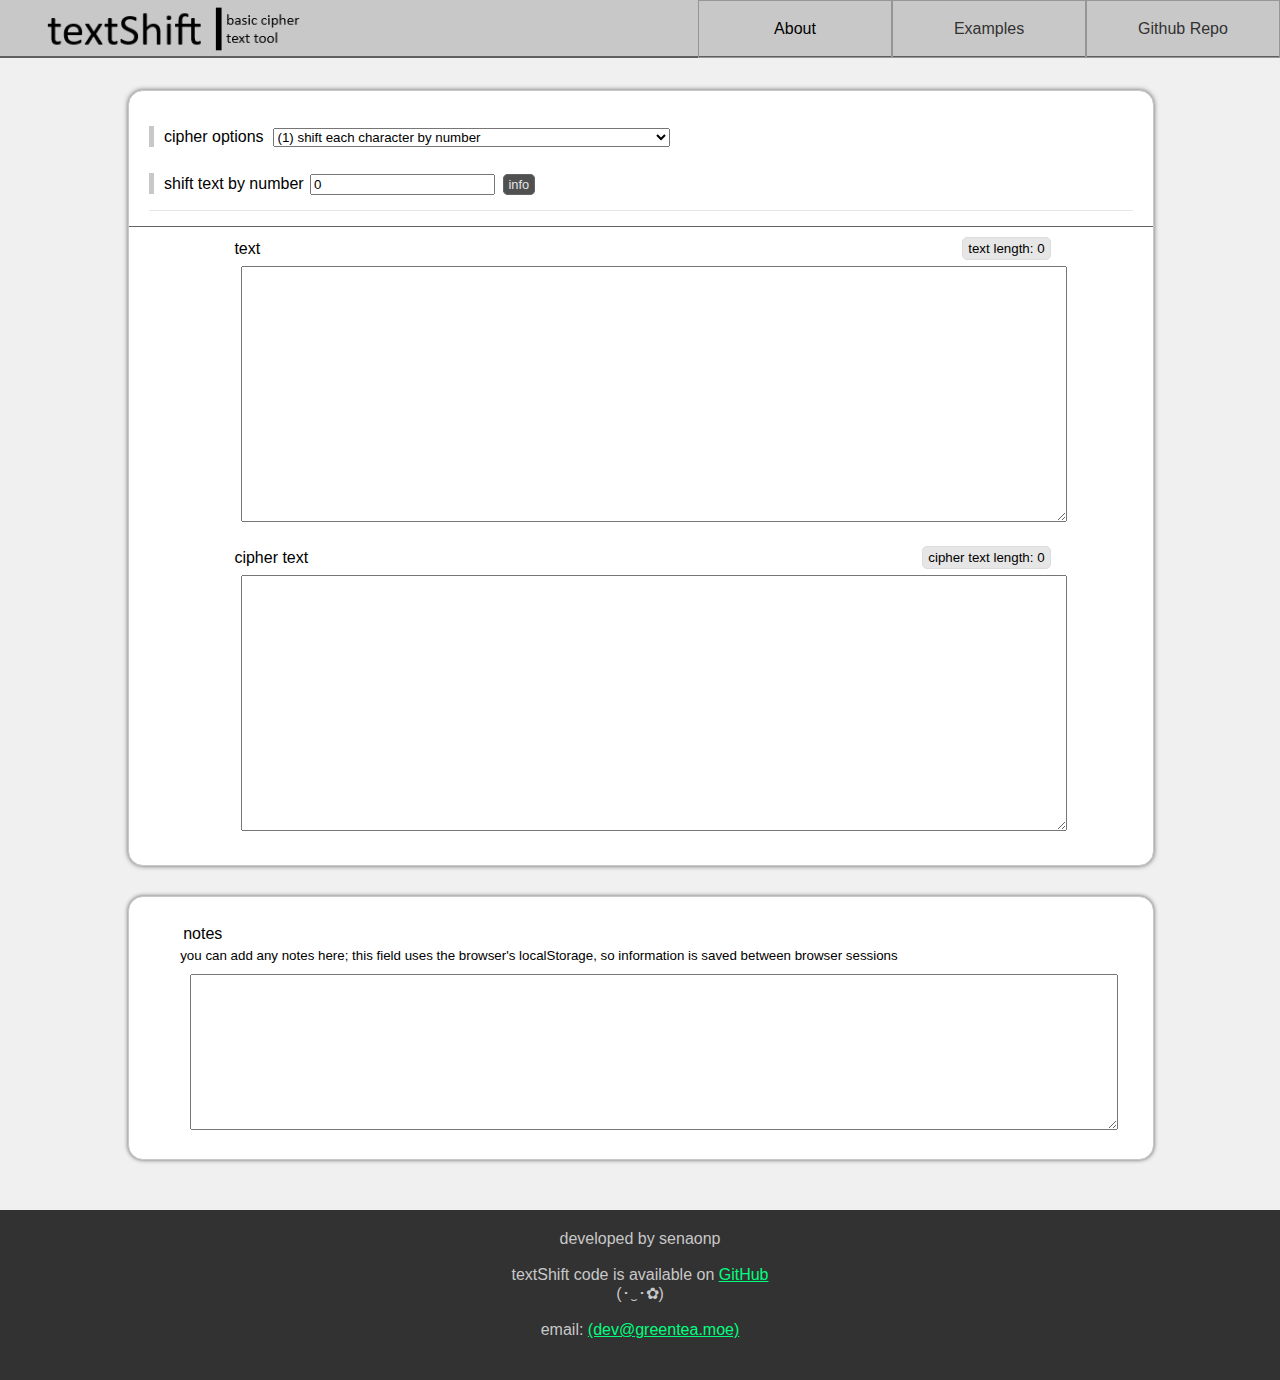
<file: index.html>
<!DOCTYPE html>
<html>
    <head>
        <title>textShift - a basic online ciphertext tool</title>
        <meta http-equiv="Content-Type" content="text/html; charset=utf-8" />
        <meta name="viewport" content="width=device-width, initial-scale=1.0">
        <meta property="og:title" content=">textshift.net" />
        <meta property="og:description" content="textShift - basic online ciphertext tool | encode and decode using various options" />
		<meta property="og:image" content = "https://textshift.net/assets/textshift-preview.png" />
        <link rel="stylesheet" href="textShift.css" />
    </head>

    <body>
        <div id="navbar"></div>
        <div id="content"></div>
		<div id="notes"></div>
        <div id="footer"></div>

        <script src="elemHelpers.js"></script>
        <script src="pageRender.js"></script>
        <script src="cipherOptions.js"></script>
        <script src="textShift.js"></script>
    </body>
</html>
</file>
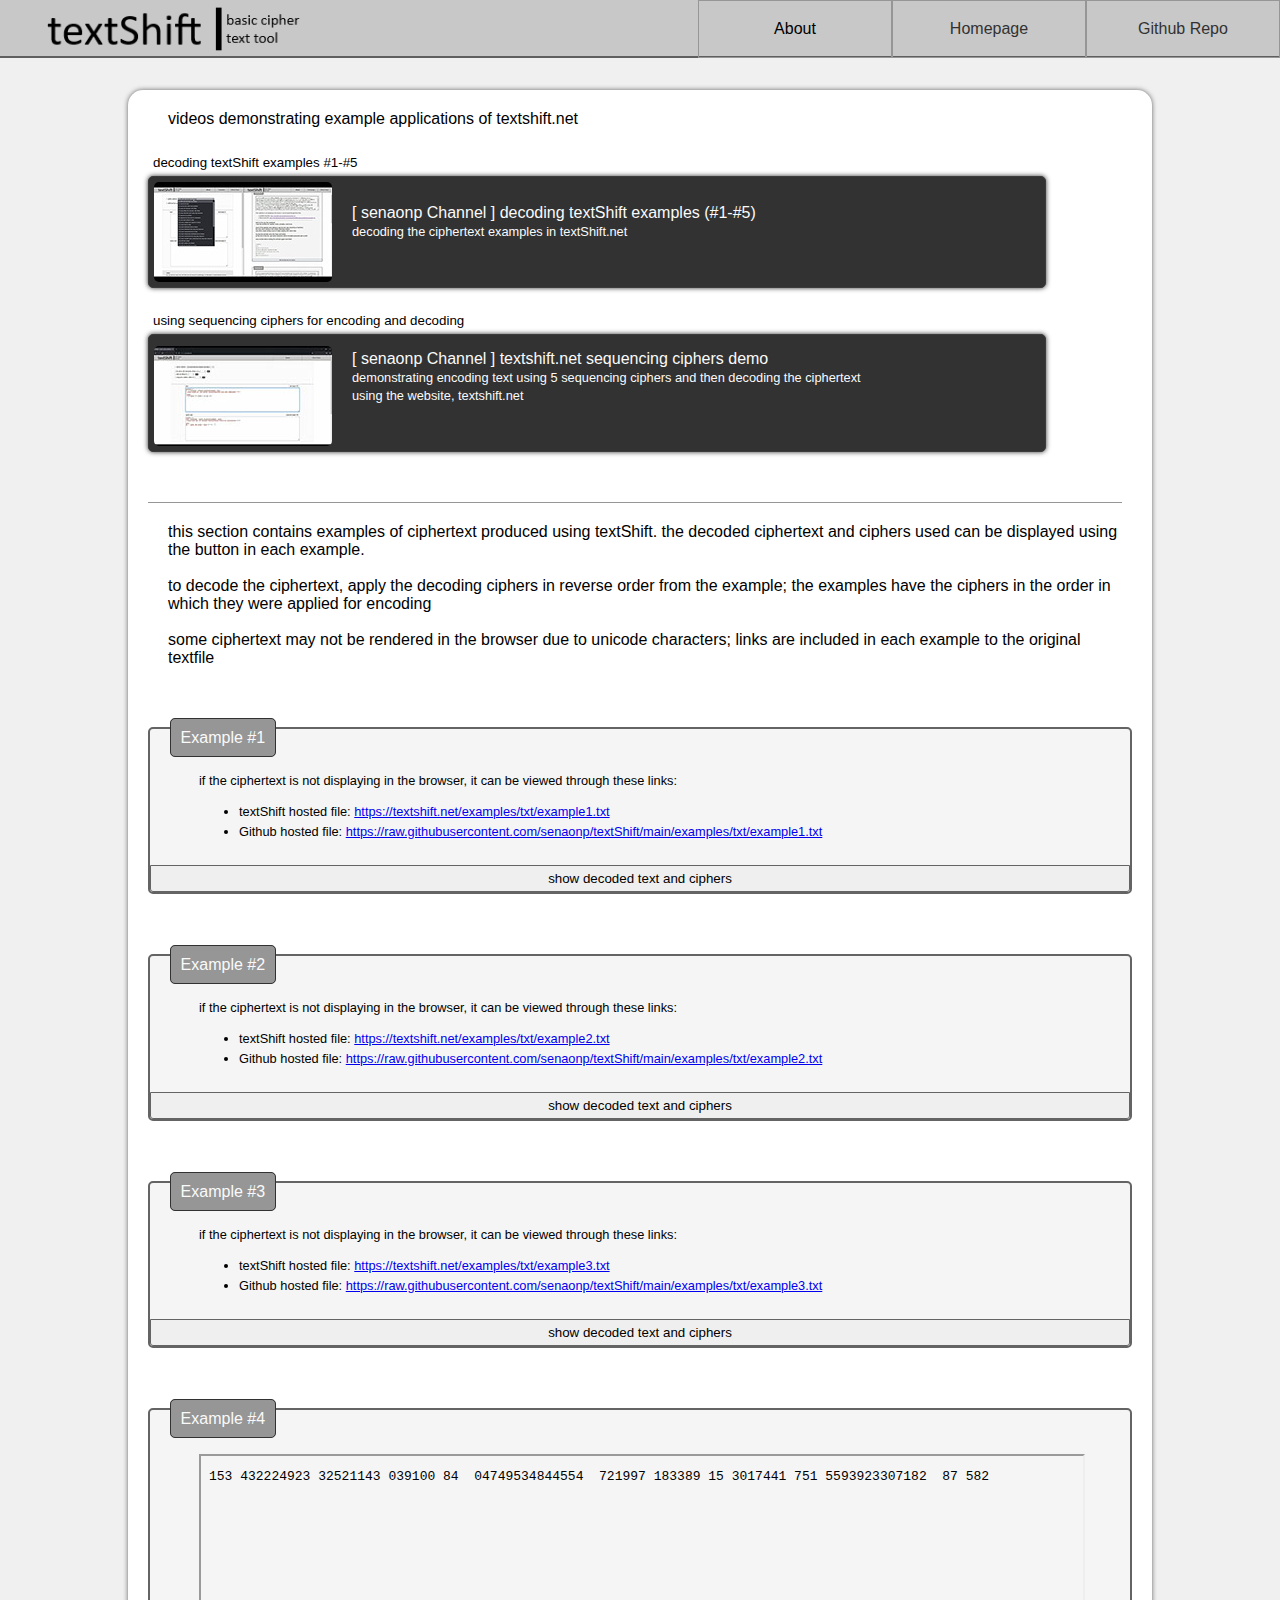
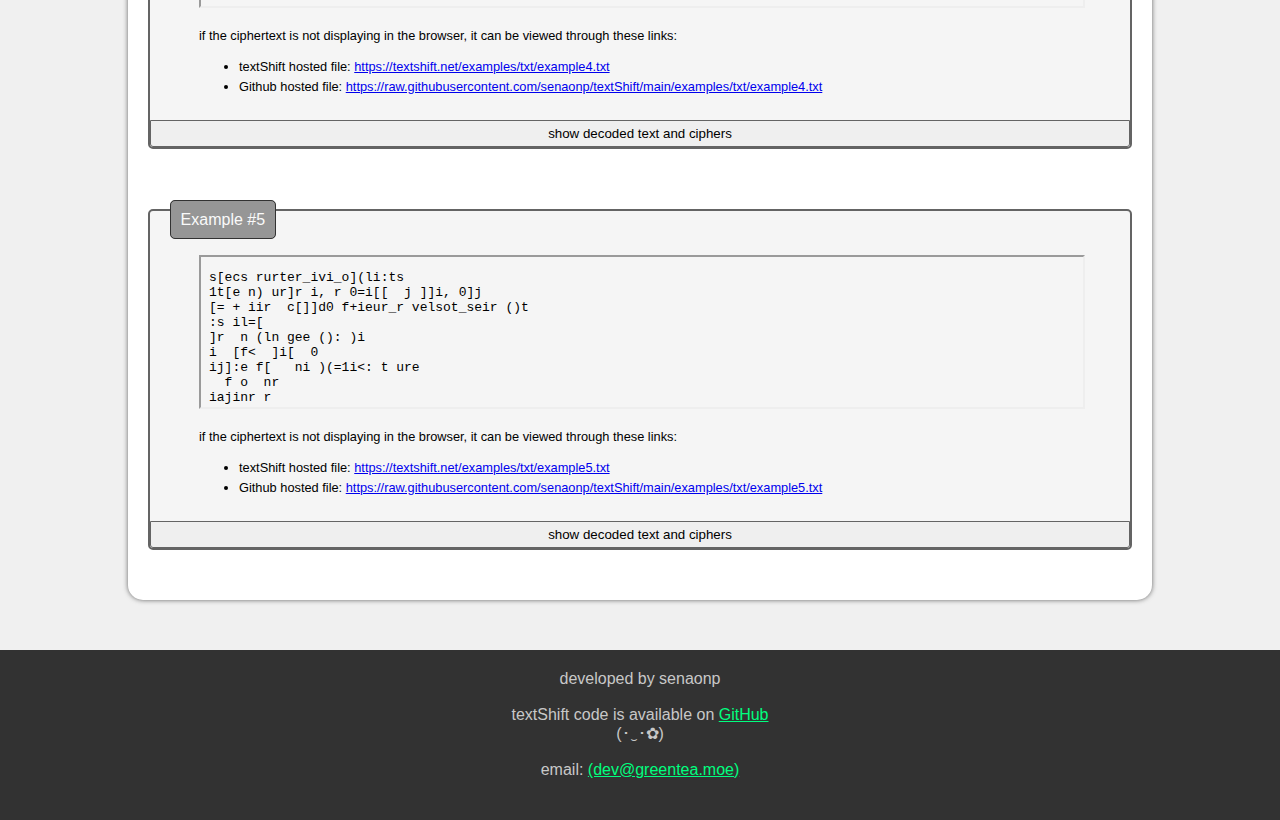
<file: examples/index.html>
<!DOCTYPE html>
<html>
    <head>
        <title>textShift - a basic online ciphertext tool</title>
        <meta http-equiv="Content-Type" content="text/html; charset=utf-8" />
		<meta http-equiv="Content-Type" content="text/plain; charset=utf-8" />
        <meta name="viewport" content="width=device-width, initial-scale=1.0">
        <meta property="og:title" content=">textshift.net" />
        <meta property="og:description" content="textShift - basic online ciphertext tool | encode and decode using various options" />
		<meta property="og:image" content = "https://textshift.net/assets/textshift-preview.png" />
        <link rel="stylesheet" href="../textShift.css" />
		<link rel="stylesheet" href="examples.css" />
    </head>

    <body>
        <div id="navbar"></div>
        <div id="content"></div>

		<div id="footer"></div>
		
        <script src="../elemHelpers.js"></script>
		<script src="examplesData.js"></script>
		<script src="pageRender.js"></script>
    </body>
</html>
</file>
<file: textShift.css>
body {
    margin: 0;
	width: 100%;
	font-family: arial;
	background-color: rgb(240,240,240);
	top: 0;
	left: 0;
}

/* ------------- navbar ------------ */

#navbar {
	width: 100%;
	height: 56px;
	position: fixed;
	top: 0;
	background-color: rgb(200,200,200);
	border-bottom: 2px solid rgba(50,50,50,0.7);
	z-index: 10;
}
#navbar li {
	width: 15%;
	height: 36px;
	justify-content: center;
	align-items: center;
	text-align: center;
	font-size: 1em;
	padding: 10px 0px;
	display: flex;
	float: right;
	border: 1px solid rgb(150,150,150);
	cursor: pointer;
	transition: 0.3s;
}
#navbar li:hover {
	background-color: rgb(170,170,170);
}
#navbar a {
	text-decoration: none;
	color: rgb(50,50,50);
}
#navbar ul {
	padding: 0;
	margin: 0;
}
#navbar img {
    padding-left: 30px;
	max-width: 50%;
	height: 100%;
	float: left;
	cursor: pointer;
}

/* ------------ banner ------------ */

#banner {
	background-color: rgba(10,10,10,0.9);
	display: inline-block;
	position: relative;
	padding: 20px 0;
	border-top: 4px solid rgba(100,100,100,0.5);
	width: 100%;
}
#banner p {
	margin: 15px 30px;
	color: white;
}
#banner button {
	position: absolute;
	bottom: 7px;
	right: 7px;
	background-color: rgb(200,200,200);
	padding: 5px 15px;
	cursor: pointer;
}
#banner a {
	color: springgreen;
	text-decoration: underline;
}

/* ------------ content ------------ */

#content {
    background-color: rgb(255,255,255);
	margin: 90px 10% 20px 10%;
	padding: 0px 0px 20px 0px;
	width: 80%;
    border: 1px solid rgb(200,200,200);
    border-radius: 15px;
	box-shadow: 0px 0px 5px rgb(100,100,100);
}
#version {
	padding: 5px 10px;
	background-color: rgb(100,100,100);
	color: yellow;
	border-radius: 3px;
}
#text, #cipherText {
    width: 80%;
    margin: 0 10%;
    padding: 10px 0 10px 0;
}
#textInput, #cipherTextInput {
    width: 100%;
    height: 250px;
}
#selectCipher {
	max-width: 100%;
}
#optionsCipher input {
	margin-left: 2px;
	margin-bottom: 5px;
}
#options {
	margin: 15px 0;
	padding-bottom: 10px;
	border-bottom: 1px solid rgb(230,230,230);
}
#optionsElem {
    border-bottom: 1px solid rgb(100,100,100);
    padding: 30px 20px 0px 20px;
}
.optionsItem {
	border-left: 5px solid rgb(200,200,200);
	padding: 2px 0px 2px 10px;
	line-height: 200%;
}
.optionNote {
	font-size: 0.8em;
	margin: 15px 0;
}
.textareaName {
	margin: 3px;
}
.note {
	padding: 0 0 2px 5px;
	border-left: 5px solid rgba(200,200,200,0.6);
	border-bottom: 2px solid rgba(200,200,200,0.6);
	border-radius: 0 0 0 3px;
}

#features {
	margin-top: 10px;
	border: 3px solid rgba(80,80,80,0.4);
	border-radius: 5px;
	padding: 10px 20px;
	max-height: 200px;
	overflow-y: scroll;
}
.feature {
	display: block;
	max-width: 60%;
	margin: 10px 0;
	padding: 5px 0 5px 15px;
	margin-left: 10px;
	color: rgb(240,240,240);
	border-left: 3px solid rgba(240,240,240,0.5);
	border-bottom: 3px solid rgba(240,240,240,0.5);
	border-radius: 0 0 0 8px;
}
.feature_detail {
	display: block;
	max-width: 60%;
	margin: 10px 0;
	padding: 5px 0 5px 20px;
	margin-left: 30px;
	color: rgb(250,250,180);
	border-left: 3px solid rgba(250,250,180,0.8);
	border-bottom: 3px solid rgba(250,250,180,0.8);
	border-radius: 0 0 0 5px;
}
.feature_title {
	padding: 5px 10px;
	background-color: rgb(100,100,100);
	border-radius: 3px;
}
.infoIcon {
	font-size: 0.8em;
	margin-left: 3px;
	padding: 2px 5px;
	border: 1px solid rgb(100,100,100);
	background-color: rgb(80,80,80);
	color: rgb(230,230,230);
	border-radius: 5px;
	cursor: pointer;
}
#textT, #cipherT, #textL, #cipherL {
	display: inline-block;
}
#textL, #cipherL {
	float: right;
	padding: 3px 5px;
	border: 1px solid rgb(220,220,220);
	background-color: rgb(230,230,230);
	border-radius: 5px;
}
#textMeta, #cipherTextMeta {
	margin-bottom: 5px;
}
#encodingWarning {
	color: red;
}
#encodingWarning a {
	color: rgb(80,80,80);
}
textarea {
	margin-left: 10px;
}

/* ------------ notes -------------- */

#notes {
	background-color: rgb(255,255,255);
	margin: 30px 10% 0px 10%;
	padding: 10px 0px;
	width: 80%;
    border: 1px solid rgb(200,200,200);
    border-radius: 15px;
	box-shadow: 0px 0px 4px rgb(100,100,100);
}
#notesElem {
	padding: 15px 5%;
}
#notesText {
	margin-top: 10px;
	width: 100%;
	height: 150px;
}

/* ------------ footer ------------- */

#footer {
	margin: 50px 0 0 0;
	padding: 20px 30px 0 30px;
	height: 150px;
	text-align: center;
	color: rgb(200,200,200);
	background-color: rgb(50,50,50);
}
#footer a {
	color: springgreen;
	background-color: rgb(50,50,50);
}
#footer span {
	width: 80%;
	margin: auto;
}

@media only screen and (max-width: 600px) {
	#navbar li {
		font-size: 0.7em;
	}
	#navbar img {
		padding-left: 5px;
		margin-top: 10px;
		height: 65%;
	}
    #textInput, #cipherTextInput {
        width: 100%;
        height: 100px;
    }
}
</file>
<file: examples/examples.css>
#content {
	box-sizing: border-box;
	width: 80%;
	margin: 90px 10% 50px 10%;
	border: 0px;
	border: 0px;
    border-radius: 15px;
	box-shadow: 0px;
	padding: 0 20px 50px 20px;
}

.display_button {
	padding: 5px 0px;
	width: 100%;
	border-radius: 0px 0px 3px 3px;
	border: 1px solid rgb(100,100,100);
}

.example_encode, .example_decode {
	width: 90%;
}
.example_encode {
	padding: 10px 5%;
}
.example_decode {
	border-top: 1px solid rgb(100,100,100);
	display: none;
	padding: 15px 0;
	margin: 0px;
}
.decoded_text {
	line-height: 150%;
	color: rgb(80,80,80);
}

.example_title {
	margin-left: 2%;
	padding: 10px;
	background-color: rgb(150,150,150);
	color: rgb(250,250,250);
	border-radius: 5px;
	border: 1px solid rgb(50,50,50);
}

.example {
	background-color: rgb(245,245,245);
	margin-top: 60px;
	border: 2px solid rgb(100,100,100);
	border-radius: 5px;
}
.example:nth-of-type(1) {
	margin-top: 30px;
}
.mini_desc {
	margin-left: 5px;
}

#textshift_videos {
	margin-top: 25px;
}
#examples {
	border-top: 1px solid rgb(150,150,150);
}
.examples_description {
	padding: 20px 0px 0px 20px;
	margin: 50px 10px 0px 0px;
}
.example iframe {
	width: 100%;
}
.example_noload li, .example_noload p {
	margin-top: 5px;
	font-size: 0.8em;
}
.example_noload a {
	word-break: break-all;
}

.preview {
	display: block;
	border: 1px solid rgb(60,60,60);
	border-radius: 5px;
	background-color: rgb(50,50,50);
	color: rgb(250,250,250);
	cursor: pointer;
	width: 90%;
	margin: 5px 0px;
	box-shadow: 0px 0px 5px rgb(50,50,50);
	padding: 5px;
	transition: 0.2s;
}
.preview img {
	vertical-align: middle;
	margin: 0px 20px 0px 0px;
	display: inline-block;
	border-radius: 5px;
	height: 100px;
}
.preview:hover {
	background-color: rgb(65,65,65);
}
.preview p {
	display: inline-block;
	margin: 10px 0px 0px 0px;
	width: 60%;
}
.link_preview {
	font-size: 0.8em;
}
</file>
